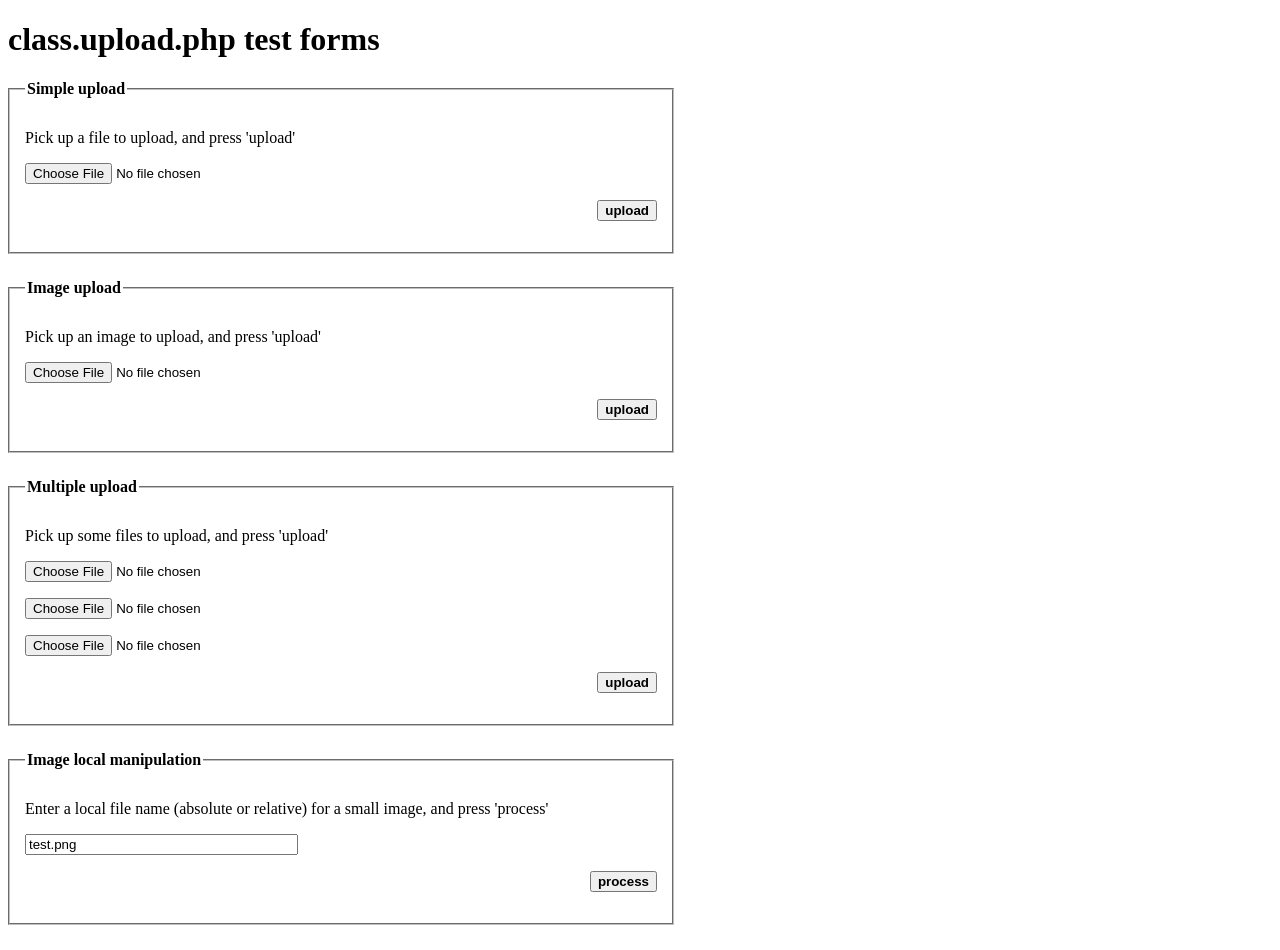
<file: lib/Upload/index.html>
<!DOCTYPE html PUBLIC "-//W3C//DTD XHTML 1.0 Transitional//EN" "http://www.w3.org/TR/xhtml1/DTD/xhtml1-transitional.dtd">
<html xmlns="http://www.w3.org/1999/xhtml">

<head>
    <title>class.php.upload test forms</title>

    <style>
        fieldset {
            width: 50%;
            margin: 15px 0px 25px 0px;
            padding: 15px;
        }
        legend {
            font-weight: bold;
        }
        .button {
            text-align: right;
        }
        .button input {
            font-weight: bold;
        }

    </style>

</head>

<body>

    <h1>class.upload.php test forms</h1>

    <fieldset>
        <legend>Simple upload</legend>
        <p>Pick up a file to upload, and press 'upload' </p>
        <form name="form1" enctype="multipart/form-data" method="post" action="upload.php" />
            <p><input type="file" size="32" name="my_field" value="" /></p>
            <p class="button"><input type="hidden" name="action" value="simple" />
            <input type="submit" name="Submit" value="upload" /></p>
        </form>
    </fieldset>

    <fieldset>
        <legend>Image upload</legend>
        <p>Pick up an image to upload, and press 'upload' </p>
        <form name="form2" enctype="multipart/form-data" method="post" action="upload.php" />
            <p><input type="file" size="32" name="my_field" value="" /></p>
            <p class="button"><input type="hidden" name="action" value="image" />
            <input type="submit" name="Submit" value="upload" /></p>
        </form>
    </fieldset>

    <fieldset>
        <legend>Multiple upload</legend>
        <p>Pick up some files to upload, and press 'upload' </p>
        <form name="form3" enctype="multipart/form-data" method="post" action="upload.php">
            <p><input type="file" size="32" name="my_field[]" value="" /></p>
            <p><input type="file" size="32" name="my_field[]" value="" /></p>
            <p><input type="file" size="32" name="my_field[]" value="" /></p>
            <p class="button"><input type="hidden" name="action" value="multiple" />
            <input type="submit" name="Submit" value="upload" /></p>
        </form>
    </fieldset>

    <fieldset>
        <legend>Image local manipulation</legend>
        <p>Enter a local file name (absolute or relative) for a small image, and press 'process' </p>
        <form name="form4" enctype="multipart/form-data" method="post" action="upload.php" />
            <p><input type="text" size="32" name="my_field" value="test.png" /></p>
            <p class="button"><input type="hidden" name="action" value="local" />
            <input type="submit" name="Submit" value="process" /></p>
        </form>
    </fieldset>


</body>

</html>
</file>
